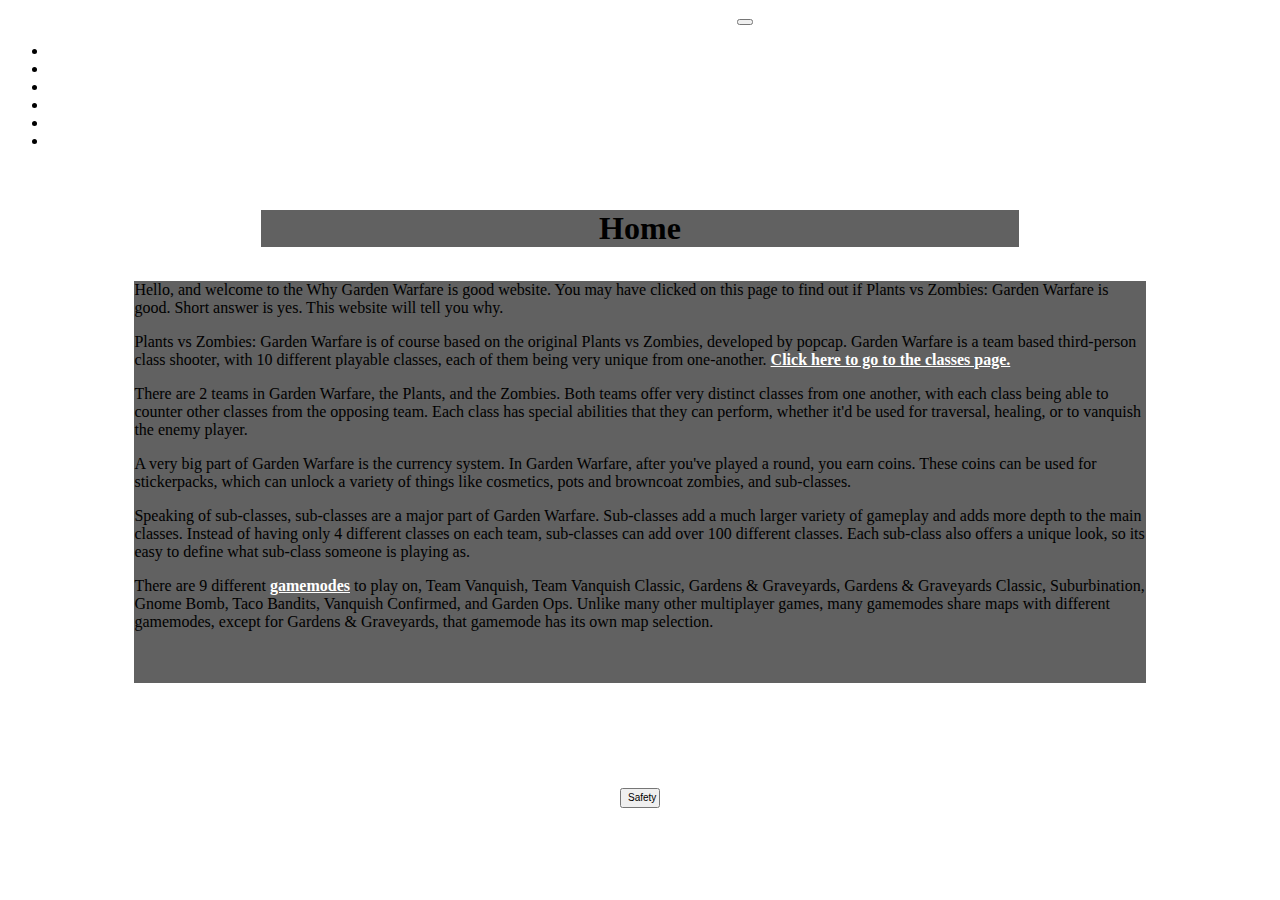
<file: index.html>
<!DOCTYPE html>
<html>
    <head>
        <meta charset="utf-8">
        <meta http-equiv="X-UA-Compatible" content="IE=edge">
        <meta name="viewport" content="width=device-width, initial-scale=1">

        <!-- Bootstrap CSS -->
        <link href="https://cdn.jsdelivr.net/npm/bootstrap@5.1.3/dist/css/bootstrap.min.css" rel="stylesheet" integrity="sha384-1BmE4kWBq78iYhFldvKuhfTAU6auU8tT94WrHftjDbrCEXSU1oBoqyl2QvZ6jIW3" crossorigin="anonymous">
        <!-- Bootstrap Icons CSS -->
        <link rel="stylesheet" href="https://cdn.jsdelivr.net/npm/bootstrap-icons@1.9.1/font/bootstrap-icons.css">

        <!-- Bootstrap JavaScript -->
        <script src="https://cdn.jsdelivr.net/npm/bootstrap@5.1.3/dist/js/bootstrap.bundle.min.js" integrity="sha384-ka7Sk0Gln4gmtz2MlQnikT1wXgYsOg+OMhuP+IlRH9sENBO0LRn5q+8nbTov4+1p" crossorigin="anonymous"></script>
        
        <link rel="stylesheet" type="text/css" href="style.css">
        <title>Garden Warfare</title>
    </head>
    <body>
        
        <!-- navbar -->
        <nav class="navbar navbar-expand-lg navbar-dark bg-dark fixed-top">
            <div class="container-fluid">
                
                <!--navbar brand-->
                <a class="navbar-brand" href"./index.html">Why Garden Warfare is Good</a>
                
                <button class="navbar-toggler" type="button" data-bs-toggle="collapse" data-bs-target="#main-nav">
                    <span class="navbar-toggler-icon"></span>
                </button>
                
                <div class="collapse navbar-collapse" id="main-nav">
                    <!-- Links -->
                    <ul class="navbar-nav">
                        <li class="nav-item">
                            <a class="nav-link" href="./index.html">Home</a>
                        </li>
                        <li class="nav-item">
                            <a class="nav-link" href="./classes.html">Classes</a>
                        </li>
                        <li class="nav-item">
                            <a class="nav-link" href="./maps.html">Maps</a>
                        </li>
                        <li class="nav-item">
                            <a class="nav-link" href="./gamemodes.html">Game Modes</a>
                        </li>
                        <li class="nav-item">
                            <a class="nav-link" href="./music.html">Music</a>
                        </li>
                        <li class="nav-item">
                            <a class="nav-link" href="./meetteam.html">Meet the team</a>
                        </li>
                    </ul>
                </div>
            </div>
        </nav>
        
        
        <main>
            <div class="row">
            <h1 class="heder bgc rounded text-light">Home</h1>    
            </div>
            <br>
            <div class="row">
              <div class="container bgc text-light rounded" style="height:110%; width:80%; margin:auto;">
                <p>Hello, and welcome to the Why Garden Warfare is good website. You may have clicked on this page to find out if Plants vs Zombies: Garden Warfare is good. Short answer is yes. This website will tell you why.</p>
                <p>Plants vs Zombies: Garden Warfare is of course based on the original Plants vs Zombies, developed by popcap. Garden Warfare is a team based third-person class shooter, with 10 different playable classes, each of them being very unique from one-another. <a href="classes.html">Click here to go to the classes page.</a></p>
                <p>There are 2 teams in Garden Warfare, the Plants, and the Zombies. Both teams offer very distinct classes from one another, with each class being able to counter other classes from the opposing team. Each class has special abilities that they can perform, whether it'd be used for traversal, healing, or to vanquish the enemy player.</p>
                <p>A very big part of Garden Warfare is the currency system. In Garden Warfare, after you've played a round, you earn coins. These coins can be used for stickerpacks, which can unlock a variety of things like cosmetics, pots and browncoat zombies, and sub-classes.</p>
                <p>Speaking of sub-classes, sub-classes are a major part of Garden Warfare. Sub-classes add a much larger variety of gameplay and adds more depth to the main classes. Instead of having only 4 different classes on each team, sub-classes can add over 100 different classes. Each sub-class also offers a unique look, so its easy to define what sub-class someone is playing as.</p>
                <p>There are 9 different <a href="gamemodes.html">gamemodes</a>  to play on, Team Vanquish, Team Vanquish Classic, Gardens & Graveyards, Gardens & Graveyards Classic, Suburbination, Gnome Bomb, Taco Bandits, Vanquish Confirmed, and Garden Ops. Unlike many other multiplayer games, many gamemodes share maps with different gamemodes, except for Gardens & Graveyards, that gamemode has its own map selection. </p>
                <p></p>
                <br>
                <br>
              </div>  
            </div>
            <br>
        </main>
        <br>
        <br>
        <footer class="bg-dark text-light fixed-bottom footer container-fluid rounded-top">
            <p class="text-center"><a href="./meetteam.html">Made by someone who can't let things go.</a></p>
            <a href="supersecretpage.html"><button class="sb rounded bg-info text-light">Safety</button></a>
        </footer>
    </body>
</html>
</file>
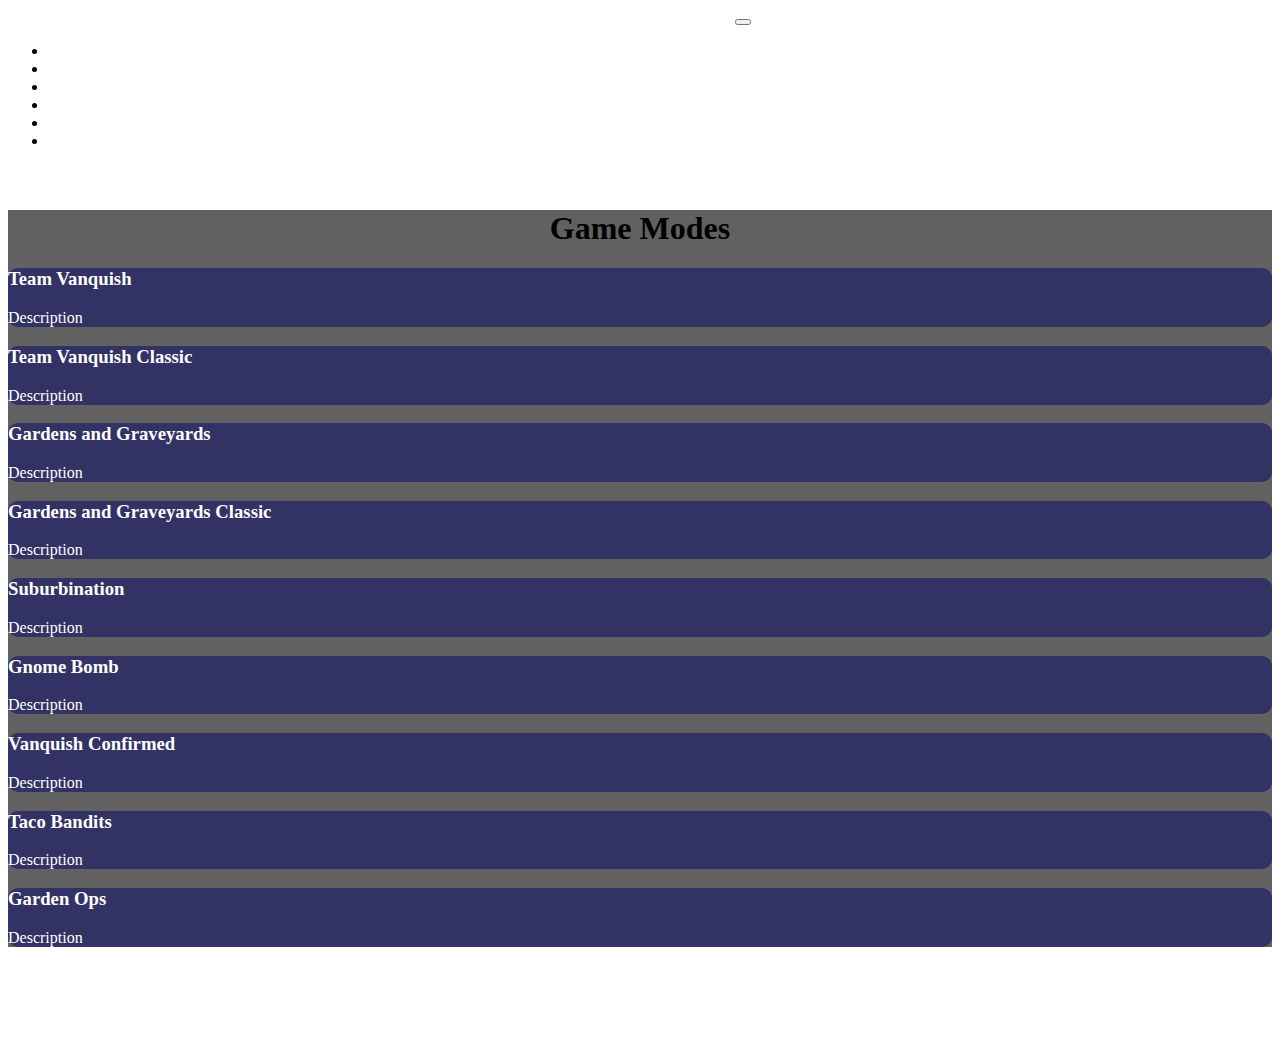
<file: gamemodes.html>
<!DOCTYPE html>
<html>
    <head>
        <meta charset="utf-8">
        <meta http-equiv="X-UA-Compatible" content="IE=edge">
        <meta name="viewport" content="width=device-width, initial-scale=1">

        <!-- Bootstrap CSS -->
        <link href="https://cdn.jsdelivr.net/npm/bootstrap@5.1.3/dist/css/bootstrap.min.css" rel="stylesheet" integrity="sha384-1BmE4kWBq78iYhFldvKuhfTAU6auU8tT94WrHftjDbrCEXSU1oBoqyl2QvZ6jIW3" crossorigin="anonymous">
        <!-- Bootstrap Icons CSS -->
        <link rel="stylesheet" href="https://cdn.jsdelivr.net/npm/bootstrap-icons@1.9.1/font/bootstrap-icons.css">

        <!-- Bootstrap JavaScript -->
        <script src="https://cdn.jsdelivr.net/npm/bootstrap@5.1.3/dist/js/bootstrap.bundle.min.js" integrity="sha384-ka7Sk0Gln4gmtz2MlQnikT1wXgYsOg+OMhuP+IlRH9sENBO0LRn5q+8nbTov4+1p" crossorigin="anonymous"></script>
        
        <link rel="stylesheet" type="text/css" href="style.css">
    </head>
    <body>
        
        <!-- navbar -->
        <nav class="navbar navbar-expand-lg navbar-dark bg-dark fixed-top">
            <div class="container-fluid">
                
                <!--navbar brand-->
                <a class="navbar-brand" href"./index.html">Why Garden Warfare is good</a>
                
                <button class="navbar-toggler" type="button" data-bs-toggle="collapse" data-bs-target="#main-nav">
                    <span class="navbar-toggler-icon"></span>
                </button>
                
                <div class="collapse navbar-collapse" id="main-nav">
                    <!-- Links -->
                    <ul class="navbar-nav">
                        <li class="nav-item">
                            <a class="nav-link" href="./index.html">Home</a>
                        </li>
                        <li class="nav-item">
                            <a class="nav-link" href="./classes.html">Classes</a>
                        </li>
                        <li class="nav-item">
                            <a class="nav-link" href="./maps.html">Maps</a>
                        </li>
                        <li class="nav-item">
                            <a class="nav-link" href="./gamemodes.html">Game Modes</a>
                        </li>
                        <li class="nav-item">
                            <a class="nav-link" href="./music.html">Music</a>
                        </li>
                        <li class="nav-item">
                            <a class="nav-link" href="./meetteam.html">Meet the team</a>
                        </li>
                    </ul>
                </div>
            </div>
        </nav>
        
        
        <main>
            <div class="container bgc rounded text-light">
                <h1>Game Modes</h1>
                
                <div class="row bossmodeInfo classImg rounded">
                    <h3>Team Vanquish</h3>
                    <p>Description</p>
                </div>
                
                <div class="row bossmodeInfo classImg rounded">
                    <h3>Team Vanquish Classic</h3>
                    <p>Description</p>
                </div>
                
                <div class="row bossmodeInfo classImg rounded">
                    <h3>Gardens and Graveyards</h3>
                    <p>Description</p>
                </div>
                
                <div class="row bossmodeInfo classImg rounded">
                    <h3>Gardens and Graveyards Classic</h3>
                    <p>Description</p>
                </div>
                
                <div class="row bossmodeInfo classImg rounded">
                    <h3>Suburbination</h3>
                    <p>Description</p>
                </div>
                
                <div class="row bossmodeInfo classImg rounded">
                    <h3>Gnome Bomb</h3>
                    <p>Description</p>
                </div>
                
                <div class="row bossmodeInfo classImg rounded">
                    <h3>Vanquish Confirmed</h3>
                    <p>Description</p>
                </div>
                
                <div class="row bossmodeInfo classImg rounded">
                    <h3>Taco Bandits</h3>
                    <p>Description</p>
                </div>
                
                <div class="row bossmodeInfo classImg rounded">
                    <h3>Garden Ops</h3>
                    <p>Description</p>
                </div>
                
            </div>
        </main>
        <br>
        <br>
    
        
        
        
        <footer class="bg-dark text-light fixed-bottom footer container-fluid rounded-top">
            <p class="text-center"><a href="./meetteam.html">Made by someone who can't let things go.</a></p>
        </footer>
    </body>
</html>
</file>
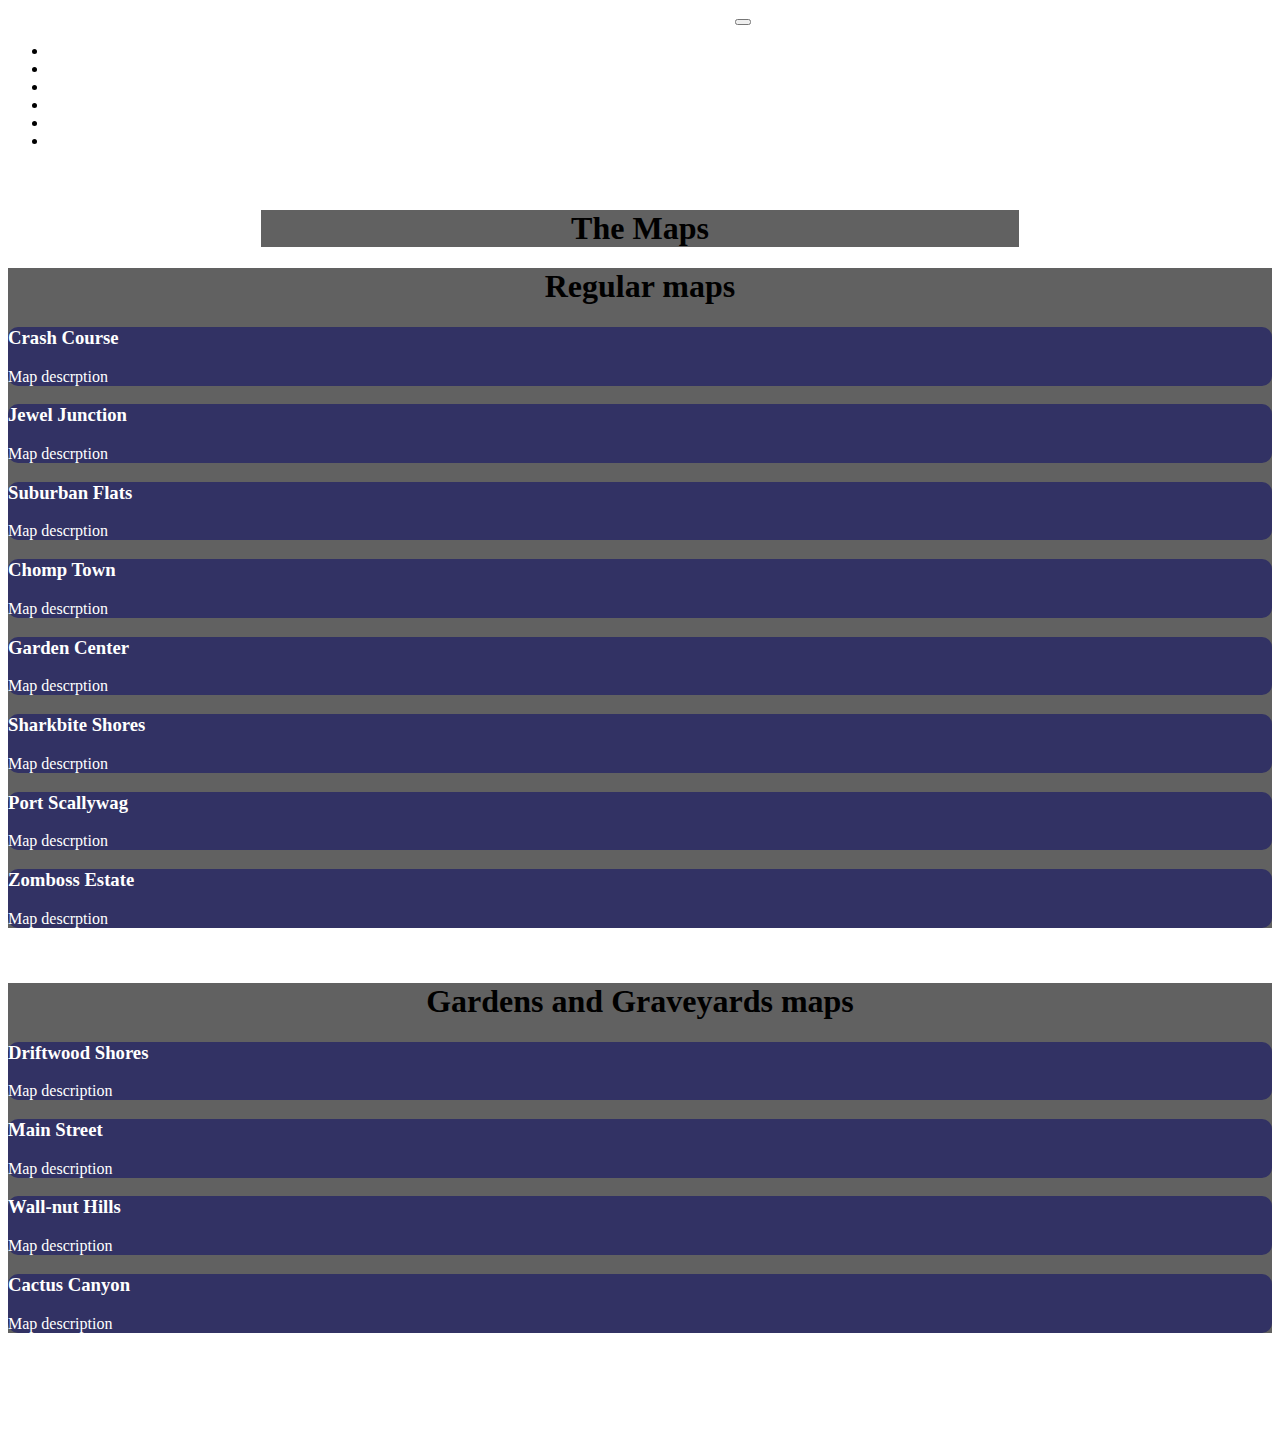
<file: maps.html>
<!DOCTYPE html>
<html>
    <head>
        <meta charset="utf-8">
        <meta http-equiv="X-UA-Compatible" content="IE=edge">
        <meta name="viewport" content="width=device-width, initial-scale=1">

        <!-- Bootstrap CSS -->
        <link href="https://cdn.jsdelivr.net/npm/bootstrap@5.1.3/dist/css/bootstrap.min.css" rel="stylesheet" integrity="sha384-1BmE4kWBq78iYhFldvKuhfTAU6auU8tT94WrHftjDbrCEXSU1oBoqyl2QvZ6jIW3" crossorigin="anonymous">
        <!-- Bootstrap Icons CSS -->
        <link rel="stylesheet" href="https://cdn.jsdelivr.net/npm/bootstrap-icons@1.9.1/font/bootstrap-icons.css">

        <!-- Bootstrap JavaScript -->
        <script src="https://cdn.jsdelivr.net/npm/bootstrap@5.1.3/dist/js/bootstrap.bundle.min.js" integrity="sha384-ka7Sk0Gln4gmtz2MlQnikT1wXgYsOg+OMhuP+IlRH9sENBO0LRn5q+8nbTov4+1p" crossorigin="anonymous"></script>
        
        <link rel="stylesheet" type="text/css" href="style.css">
    </head>
    <body>
        
        <!-- navbar -->
        <nav class="navbar navbar-expand-lg navbar-dark bg-dark fixed-top">
            <div class="container-fluid">
                
                <!--navbar brand-->
                <a class="navbar-brand" href"./index.html">Why Garden Warfare is good</a>
                
                <button class="navbar-toggler" type="button" data-bs-toggle="collapse" data-bs-target="#main-nav">
                    <span class="navbar-toggler-icon"></span>
                </button>
                
                <div class="collapse navbar-collapse" id="main-nav">
                    <!-- Links -->
                    <ul class="navbar-nav">
                        <li class="nav-item">
                            <a class="nav-link" href="./index.html">Home</a>
                        </li>
                        <li class="nav-item">
                            <a class="nav-link" href="./classes.html">Classes</a>
                        </li>
                        <li class="nav-item">
                            <a class="nav-link" href="./maps.html">Maps</a>
                        </li>
                        <li class="nav-item">
                            <a class="nav-link" href="./gamemodes.html">Game Modes</a>
                        </li>
                        <li class="nav-item">
                            <a class="nav-link" href="./music.html">Music</a>
                        </li>
                        <li class="nav-item">
                            <a class="nav-link" href="./meetteam.html">Meet the team</a>
                        </li>
                    </ul>
                </div>
            </div>
        </nav>
        
    
        
        
        <main>
            <div class="heder container bgc rounded text-light">
                <h1>The Maps</h1>
                
            </div>
            
            <div class="container bgc rounded text-light">
                <h1 class="plantsLogo">Regular maps</h1>
                
                <div class="row bossmodeInfo classImg rounded">
                    <h3>Crash Course</h3>
                    <p>Map descrption</p>
                </div>
                
                <div class="row bossmodeInfo classImg rounded">
                    <h3>Jewel Junction</h3>
                    <p>Map descrption</p>
                </div>
                
                <div class="row bossmodeInfo classImg rounded">
                    <h3>Suburban Flats</h3>
                    <p>Map descrption</p>
                </div>
                
                <div class="row bossmodeInfo classImg rounded">
                    <h3>Chomp Town</h3>
                    <p>Map descrption</p>
                </div>
                
                <div class="row bossmodeInfo classImg rounded">
                    <h3>Garden Center</h3>
                    <p>Map descrption</p>
                </div>
                
                <div class="row bossmodeInfo classImg rounded">
                    <h3>Sharkbite Shores</h3>
                    <p>Map descrption</p>
                </div>
                
                <div class="row bossmodeInfo classImg rounded">
                    <h3>Port Scallywag</h3>
                    <p>Map descrption</p>
                </div>
                
                <div class="row bossmodeInfo classImg rounded">
                    <h3>Zomboss Estate</h3>
                    <p>Map descrption</p>
                </div>
                
                <div class="row bossmodeInfo classImg rounded">
                    
                </div>
            </div>
            
            <br>
            
            <div class="container bgc rounded text-light">
                <h1>Gardens and Graveyards maps</h1>
                
                <div class="row bossmodeInfo classImg rounded">
                    <h3>Driftwood Shores</h3>
                    <p>Map description</p>
                </div>
                
                <div class="row bossmodeInfo classImg rounded">
                    <h3>Main Street</h3>
                    <p>Map description</p>
                </div>
                
                <div class="row bossmodeInfo classImg rounded">
                    <h3>Wall-nut Hills</h3>
                    <p>Map description</p>
                </div>
                
                <div class="row bossmodeInfo classImg rounded">
                    <h3>Cactus Canyon</h3>
                    <p>Map description</p>
                </div>
                
                <div class="row bossmodeInfo classImg rounded">
                    
                </div>
            </div>
        </main>
        
        <br>
        <br>
        <br>
        
        <footer class="bg-dark text-light fixed-bottom footer container-fluid rounded-top">
            <p class="text-center"><a href="./meetteam.html">Made by someone who can't let things go.</a></p>
        </footer>
    </body>
</html>
</file>
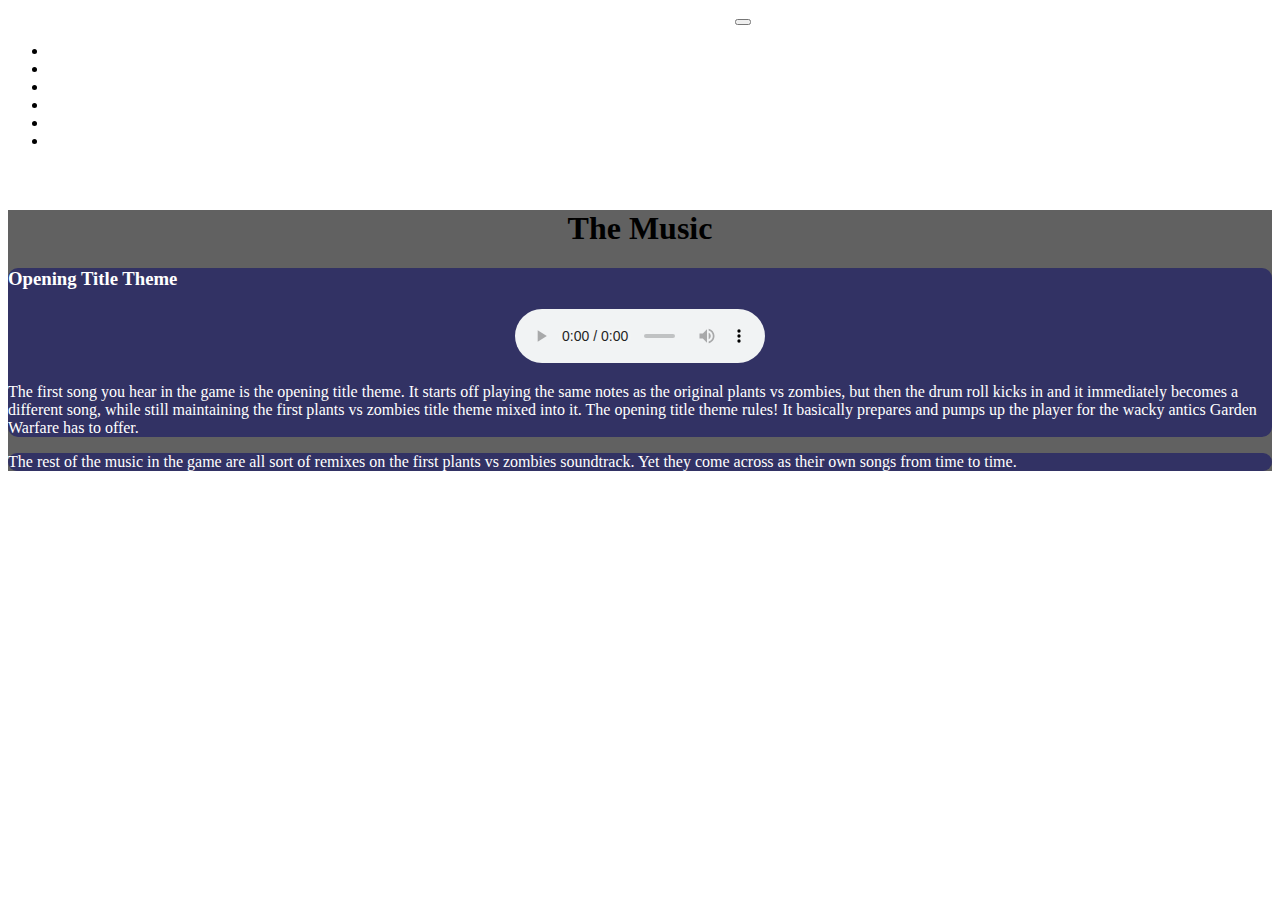
<file: music.html>
<!DOCTYPE html>
<html>
    <head>
        <meta charset="utf-8">
        <meta http-equiv="X-UA-Compatible" content="IE=edge">
        <meta name="viewport" content="width=device-width, initial-scale=1">

        <!-- Bootstrap CSS -->
        <link href="https://cdn.jsdelivr.net/npm/bootstrap@5.1.3/dist/css/bootstrap.min.css" rel="stylesheet" integrity="sha384-1BmE4kWBq78iYhFldvKuhfTAU6auU8tT94WrHftjDbrCEXSU1oBoqyl2QvZ6jIW3" crossorigin="anonymous">
        <!-- Bootstrap Icons CSS -->
        <link rel="stylesheet" href="https://cdn.jsdelivr.net/npm/bootstrap-icons@1.9.1/font/bootstrap-icons.css">

        <!-- Bootstrap JavaScript -->
        <script src="https://cdn.jsdelivr.net/npm/bootstrap@5.1.3/dist/js/bootstrap.bundle.min.js" integrity="sha384-ka7Sk0Gln4gmtz2MlQnikT1wXgYsOg+OMhuP+IlRH9sENBO0LRn5q+8nbTov4+1p" crossorigin="anonymous"></script>
        
        <link rel="stylesheet" type="text/css" href="style.css">
    </head>
    <body>
        
        <!-- navbar -->
        <nav class="navbar navbar-expand-lg navbar-dark bg-dark fixed-top">
            <div class="container-fluid">
                
                <!--navbar brand-->
                <a class="navbar-brand" href"./index.html">Why Garden Warfare is good</a>
                
                <button class="navbar-toggler" type="button" data-bs-toggle="collapse" data-bs-target="#main-nav">
                    <span class="navbar-toggler-icon"></span>
                </button>
                
                <div class="collapse navbar-collapse" id="main-nav">
                    <!-- Links -->
                    <ul class="navbar-nav">
                        <li class="nav-item">
                            <a class="nav-link" href="./index.html">Home</a>
                        </li>
                        <li class="nav-item">
                            <a class="nav-link" href="./classes.html">Classes</a>
                        </li>
                        <li class="nav-item">
                            <a class="nav-link" href="./maps.html">Maps</a>
                        </li>
                        <li class="nav-item">
                            <a class="nav-link" href="./gamemodes.html">Game Modes</a>
                        </li>
                        <li class="nav-item">
                            <a class="nav-link" href="./music.html">Music</a>
                        </li>
                        <li class="nav-item">
                            <a class="nav-link" href="./meetteam.html">Meet the team</a>
                        </li>
                    </ul>
                </div>
            </div>
        </nav>
        
        <main>
            
            
            <div class="container bgc rounded text-light">
                <h1>The Music</h1>
                <div class="row bossmodeInfo classImg rounded">
                    <h3>Opening Title Theme</h1>
                    <audio controls>
                        <source src="https://codehs.com/uploads/8b9dd2d7148bdd59c5edcab356d44026" type="audio/mpeg">
                    </audio>
                    <p>The first song you hear in the game is the opening title theme. It starts off playing the same notes as the original plants vs zombies, but then the drum roll kicks in and it immediately becomes a different song, while still maintaining the first plants vs zombies title theme mixed into it. The opening title theme rules! It basically prepares and pumps up the player for the wacky antics Garden Warfare has to offer.</p>
                </div>
                
                <div class="row bossmodeInfo classImg rounded">
                    <p>The rest of the music in the game are all sort of remixes on the first plants vs zombies soundtrack. Yet they come across as their own songs from time to time.</p>
                </div>
                
                
                <div class="row bossmodeInfo cassImg rounded">
                    
                </div>
            </div>
        </main>
        
        
        
        <footer class="bg-dark text-light fixed-bottom footer container-fluid rounded-top">
            <p class="text-center"><a href="./meetteam.html">Made by someone who can't let things go.</a></p>
        </footer>
    </body>
</html>
</file>
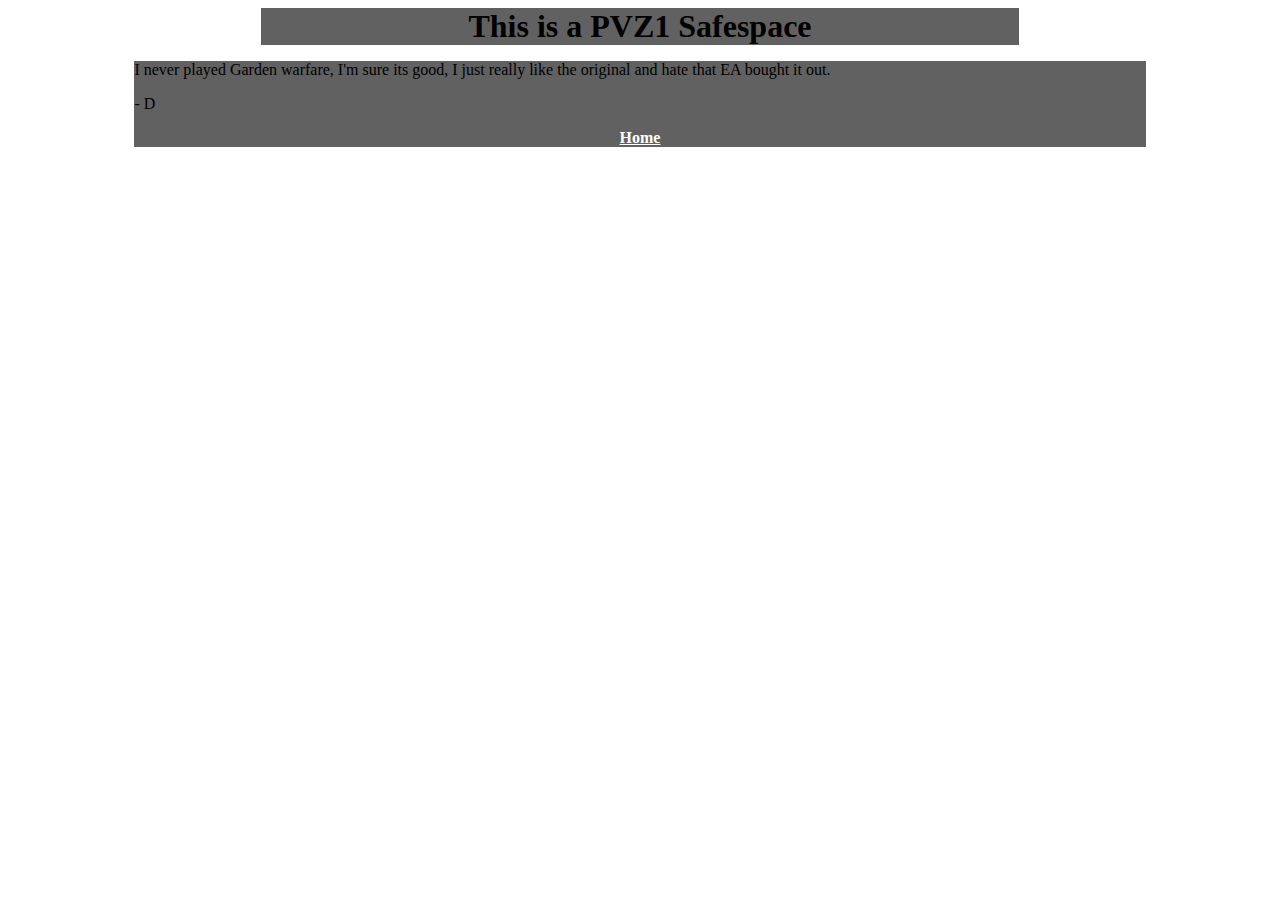
<file: supersecretpage.html>
<!DOCTYPE html>
<html>
    <head>
        <meta charset="utf-8">
        <meta http-equiv="X-UA-Compatible" content="IE=edge">
        <meta name="viewport" content="width=device-width, initial-scale=1">

        <!-- Bootstrap CSS -->
        <link href="https://cdn.jsdelivr.net/npm/bootstrap@5.1.3/dist/css/bootstrap.min.css" rel="stylesheet" integrity="sha384-1BmE4kWBq78iYhFldvKuhfTAU6auU8tT94WrHftjDbrCEXSU1oBoqyl2QvZ6jIW3" crossorigin="anonymous">
        <!-- Bootstrap Icons CSS -->
        <link rel="stylesheet" href="https://cdn.jsdelivr.net/npm/bootstrap-icons@1.9.1/font/bootstrap-icons.css">

        <!-- Bootstrap JavaScript -->
        <script src="https://cdn.jsdelivr.net/npm/bootstrap@5.1.3/dist/js/bootstrap.bundle.min.js" integrity="sha384-ka7Sk0Gln4gmtz2MlQnikT1wXgYsOg+OMhuP+IlRH9sENBO0LRn5q+8nbTov4+1p" crossorigin="anonymous"></script>
        
        <link rel="stylesheet" type="text/css" href="style.css">
    </head>
    <body class="safeplace">
        <h1 class=" text-light rounded heder bgc">This is a PVZ1 Safespace</h1>
        <div class="container text-light rounded bgc" style="height:110%; width:80%; margin:auto;">
            <p>I never played Garden warfare, I'm sure its good, I just really like the original and hate that EA bought it out.</p>
            <p>- D</p>
            <a href="index.html">Home</a>
        </div>
    </body>
</html>
</file>
<file: style.css>
main {
    margin: 60px 0px 0px 0px;
}

.plantsInfo {
    background-color:rgb(80, 200, 80);
    border-radius:10px;
    margin: 0px 0px 10px 0px;
}

.zombiesInfo {
    background-color:rgb(200, 100, 200);
    border-radius:10px;
    margin: 0px 0px 10px 0px;
}

.bossmodeInfo {
    background-color: rgb(50,50,100);
    color:white;
    border-radius:10px;
    margin: 0px 0px 10px 0px;
}

.heder{
    width:60%; 
    text-align:center; 
    margin:auto;
}

.sb {
    height:20px;
    width:40px;
    font-size:10px;
}

.bgc{
    background-color:rgba(80,80,80,0.90);
}

.tb{
    background-color:rgba(0,0,0,0);
    color:white;
}

body {
    background-image: url("https://cdn.videogamesblogger.com/wp-content/uploads/2015/06/plants-vs-zombies-garden-warfare-wallpaper-official-artwork.jpg");
    background-attachment: fixed;
    background-position: center;
    background-size: cover;
    text-align:center;
}

.safeplace{
    background-image: url("https://i.pinimg.com/originals/f2/e4/02/f2e40274486451415a72310d2d99e73a.png");
    background-position: center;
    text-align:center;
}

p {
    text-align:left;
}


.plantsLogo {
    text-align: center;
}

.teamImg {
    position: center;
    text-align: left;
}

.card-subtitle {
    margin: 15px 0px 0px 0px;
    padding: 15px 15px 15px 15px;
}

h3 {
    text-align:left;
}

a{
    color:white;
    font-weight:bold;
}

audio {
    width: 250px;
}

img{
    border-radius:5px;
    margin-top:5px;
    max-height:200;
    max-width:200;
}
</file>
